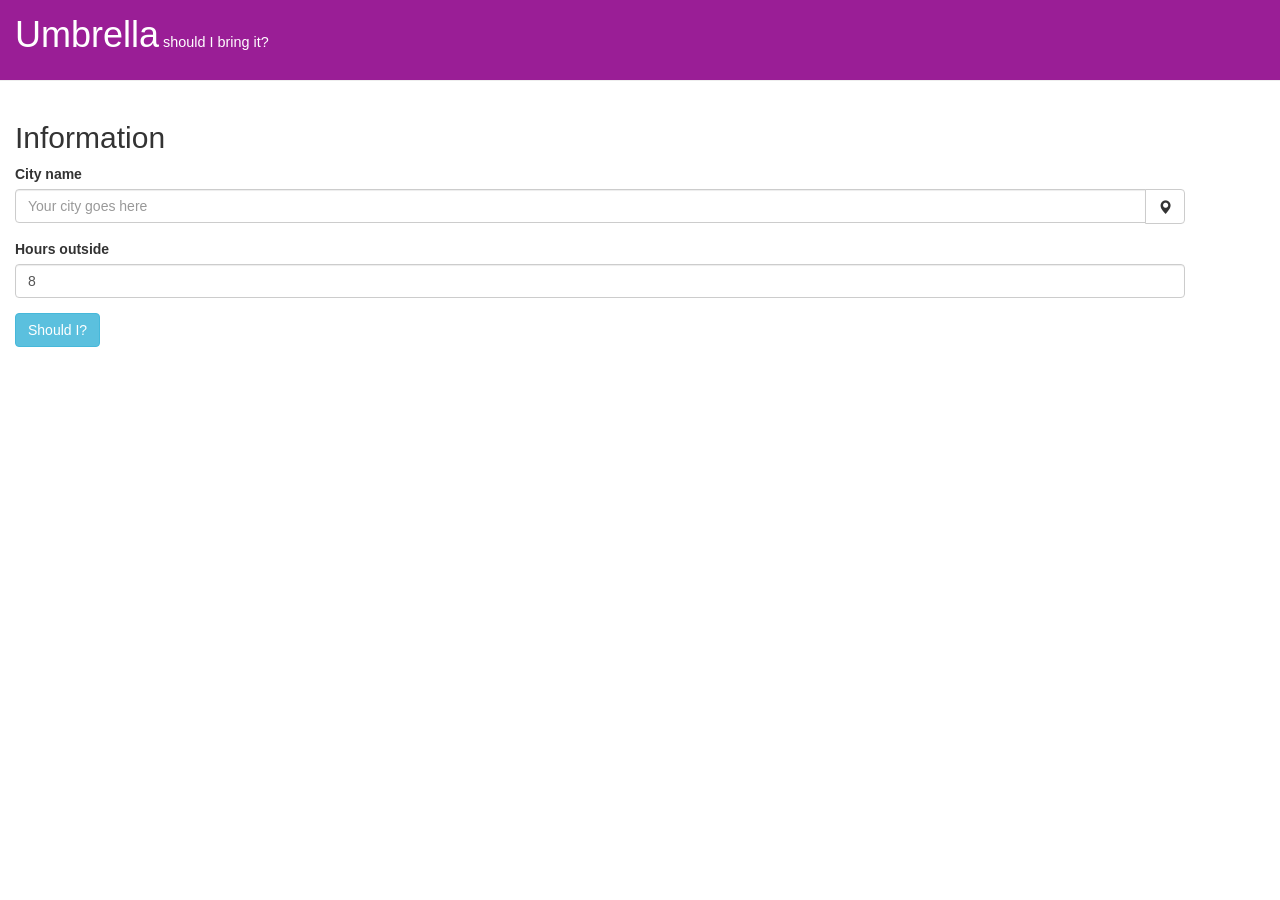
<file: index.html>
<!doctype html public "-//ietf//dtd html 2.0//en">
<html>
<head>
  <!-- Data -->
  <title>Umbrella</title>
  <link rel="shortcut icon" type="image/png" href="img/favicon.png" />
  <meta http-equiv="Content-Type" content="text/html;charset=utf-8">
  <meta name="viewport" content="width=device-width, initial-scale=1, maximum-scale=1">
  
  <!-- CSS -->
  <link rel="stylesheet" type="text/css" href="css/bootstrap.min.css">
  <link rel="stylesheet" type="text/css" href="css/global.css">

  <!-- Javascript -->
  <script src="js/jquery.min.js"></script>
  <script src="js/bootstrap.min.js"></script>
  <script src="js/weather.js"></script>
</head>
<body>

<!-- Header -->
<div class="page-header">
  <h1>Umbrella<small> should I bring it?</small></h1>
</div>

<!-- Body -->
<div class="container">
  <div class="row animated-row">
    <!-- Form page -->
    <div id="page-form" class="span12">
      <h2>Information</h2>
      <form id="form" role="form" action="javascript:send_form()">
        <fieldset>
          <div class="form-group">
            <label for="city">City name</label>
            <div class="input-group">
              <input type="text" class="form-control" placeholder="Your city goes here" name="city" id="city" required>
              <span class="input-group-btn">
                <button class="btn btn-default" type="button" onclick="setCityByGeolocation()"><span style="line-height: 1.5 !important;"  class="glyphicon glyphicon-map-marker"></span></button>
              </span>
            </div>
          </div>
          <div class="form-group">
            <label for="hourse">Hours outside</label>
            <input type="number" class="form-control" name="hours" id="hours" min="1" max="48" value="8" required>
          </div>
          <button type="submit" class="btn btn-default btn-info">Should I?</button>
        </fieldset>
      </form>

      <!-- Loading -->
      <div id="loading-container" class="hidden">
        <div class="loader">Loading...</div>
      </div>
    </div>

    <!-- Response page -->
    <div id="page-response" class="span0">
      <div id="response-container">
        <div id="response"></div>
      </div>
    </div>
  </div>
</div>

<!-- Footer 
<footer class="footer">
  <p>Click <a href="http://portfolio.danielherzog.es">here</a> to know more about me!</p>
</footer>-->

<!-- JS -->
<script type="text/javascript">
  function send_form() {
    var city = $('#city').val();
    var hours = $('#hours').val();
    
    var posible_responses = {
      "none": ["Nope.", "img/umbrella_none.png"],
      "low":  ["Yes, you should!", "img/umbrella_low.png"],
      "med":  ["Absolutely!", "img/umbrella_med.png"],
      "full": ["You MUST take it!!", "img/umbrella_full.png"]
    }

    $('#loading-container').removeClass('hidden');
    $('#form-container').addClass('hidden');
  
    WeatherApp.submit(city, hours, function(should_i_level, data) {
      lockForm(true);
      
      var response = null;
      if(should_i_level <= 0)                                response = posible_responses["none"];
      else if(should_i_level > 0.0 && should_i_level <= 0.3) response = posible_responses["low"];
      else if(should_i_level > 0.3 && should_i_level <= 0.6) response = posible_responses["med"];
      else if(should_i_level > 0.6)                          response = posible_responses["full"];
      
      var temp_icon = 'img/' + (data.avg_temp < 25 ? 'cold' : 'hot') + '.png';

      $('#response').html(
        "<h2>" + response[0] + "</h2>" +
        "<img class='rain-icon' src='" + response[1] + "'/>" +
        "<table><tr>" +
          "<td>" +
            "<h3>Temperatures</h3>" +
            "<ul>" +
              "<li><label class='temp-label'>Max:</label>" + Math.round(data.max_temp) +
              "<li><label class='temp-label'>Min:</label>" + Math.round(data.min_temp) +
              "<li><label class='temp-label'>Average:</label>" + Math.round(data.avg_temp) +
            "</ul>" +
          "</td>" +
          "<td>" +
            "<img class='temp-icon' src='" + temp_icon + "' />" +
          "</td>" +
        "</tr></table>"
      );
      
      // Animate
      $('#page-form').toggleClass('span12 span0');
      $('#page-response').toggleClass('span0 span12');

    }, ajaxError);
  };
  
  function setCityByGeolocation() {
    lockForm(true);
    $.getJSON('http://ip-api.com/json', function(result) {
      lockForm(false);
      $('#city').val(result.city);
    }).error(ajaxError);
  }
  
  function ajaxError(jqXHR, textStatus, errorThrown) {
    // Setup msg 
    var msg = 'Error ' + jqXHR.status + ':\n';
    if (jqXHR.status === 0) {
      msg += '  Not connected.\n  Verify your Network.';
    } else if (jqXHR.status == 404) {
      msg += '  Requested page was not found.';
    } else if (jqXHR.status == 500) {
      msg += '  Internal Server Error.';
    } else if (exception === 'parsererror') {
      msg += '  Requested JSON parse failed.';
    } else if (exception === 'timeout') {
      msg += '  Time out error.';
    } else if (exception === 'abort') {
      msg += '  Ajax request aborted.';
    } else {
      msg += '  Uncaught Error.\n  ' + jqXHR.responseText;
    }

    lockForm(false);

    // Show modal
    $('#error-modal-content').text(msg);
    $('#error-modal').modal('show');
  }
  
  function lockForm(lock) {
    if(lock) {
      $('#loading-container').removeClass('hidden');
      $('fieldset').attr('disabled', true);
    }
    else {
      $('#loading-container').addClass('hidden');
      $('fieldset').attr('disabled', false);
    }
  }
</script>

<!-- Modal -->
<div class="modal fade" id="error-modal">
  <div class="modal-dialog">
    <div class="modal-content">
      <div class="modal-header">
        <button type="button" class="close" data-dismiss="modal" aria-label="Close"><span aria-hidden="true">&times;</span></button>
        <h4 class="modal-title">Oops!</h4>
      </div>
      <div class="modal-body">
        <p>Something went wrong!</p>
        <p><pre id="error-modal-content"></pre></p>
        <button type="button" class="btn btn-default" data-dismiss="modal">Close</button>
      </div>
    </div><!-- /.modal-content -->
  </div><!-- /.modal-dialog -->
</div>
  
</body>
</html>
</file>
<file: css/global.css>
/** Header **/
div.page-header {
  color: white;
  background-color: #9a1e96;

  margin-top: 0px;
  padding: 15px;
}

div.page-header small {
  color: white;
  font-size: 40%;
}

div.page-header h1 {
  margin-top: 0px;
}

/** Bottom navbar **/
footer {
  bottom: 0px;
  position: absolute;
  background-color: #dadada;
  width: 100%;
  height: 50px;
  padding: 15px;
}

/** Generic **/
.animated-row div {
  -webkit-transition: width 0.4s ease, margin 0.4s ease;
  -moz-transition: width 0.4s ease, margin 0.4s ease;
  -o-transition: width 0.4s ease, margin 0.4s ease;
  transition: width 0.4s ease, margin 0.4s ease;
}

.span0 {
  display:inline;
  float:left;
  width: 0%;
  margin-left: 0;
  overflow: hidden;
}

.span12 {
  display:inline;
  float:left;
  width: 100%;
  overflow: hidden;
}

.animated-row div + div {
  margin-left: 0;
}

div.hidden {
  display: none;
}

div.container {
  margin: 0px 15px;
}

img.rain-icon {
  display: block;
  width: 120px !important;
  margin: 0 auto;
}

img.temp-icon {
  display: block;
  width: 50px !important;
  margin-top: 30px;
  margin-left: 40px;
}

.temp-label {
  width: 80px;
}

.modal-header {
  color: white;
  padding:9px 15px;
  border-bottom:1px solid #eee;
  background-color: #FF5E62;
  -webkit-border-top-left-radius: 5px;
  -webkit-border-top-right-radius: 5px;
  -moz-border-radius-topleft: 5px;
  -moz-border-radius-topright: 5px;
   border-top-left-radius: 5px;
   border-top-right-radius: 5px;
 }

/* Loader */
.loader {
  margin: 50px auto;
  font-size: 10px;
  width: 1em;
  height: 1em;
  border-radius: 50%;
  position: relative;
  text-indent: -9999em;
  -webkit-animation: load5 1.1s infinite ease;
  animation: load5 1.1s infinite ease;
  -webkit-transform: translateZ(0);
  -ms-transform: translateZ(0);
  transform: translateZ(0);
}

@-webkit-keyframes load5 {
  0%,
  100% {
    box-shadow: 0em -2.6em 0em 0em #ffffff, 1.8em -1.8em 0 0em rgba(0, 0, 0, 0.2), 2.5em 0em 0 0em rgba(0, 0, 0, 0.2), 1.75em 1.75em 0 0em rgba(0, 0, 0, 0.2), 0em 2.5em 0 0em rgba(0, 0, 0, 0.2), -1.8em 1.8em 0 0em rgba(0, 0, 0, 0.2), -2.6em 0em 0 0em rgba(0, 0, 0, 0.5), -1.8em -1.8em 0 0em rgba(0, 0, 0, 0.7);
  }
  12.5% {
    box-shadow: 0em -2.6em 0em 0em rgba(0, 0, 0, 0.7), 1.8em -1.8em 0 0em #ffffff, 2.5em 0em 0 0em rgba(0, 0, 0, 0.2), 1.75em 1.75em 0 0em rgba(0, 0, 0, 0.2), 0em 2.5em 0 0em rgba(0, 0, 0, 0.2), -1.8em 1.8em 0 0em rgba(0, 0, 0, 0.2), -2.6em 0em 0 0em rgba(0, 0, 0, 0.2), -1.8em -1.8em 0 0em rgba(0, 0, 0, 0.5);
  }
  25% {
    box-shadow: 0em -2.6em 0em 0em rgba(0, 0, 0, 0.5), 1.8em -1.8em 0 0em rgba(0, 0, 0, 0.7), 2.5em 0em 0 0em #ffffff, 1.75em 1.75em 0 0em rgba(0, 0, 0, 0.2), 0em 2.5em 0 0em rgba(0, 0, 0, 0.2), -1.8em 1.8em 0 0em rgba(0, 0, 0, 0.2), -2.6em 0em 0 0em rgba(0, 0, 0, 0.2), -1.8em -1.8em 0 0em rgba(0, 0, 0, 0.2);
  }
  37.5% {
    box-shadow: 0em -2.6em 0em 0em rgba(0, 0, 0, 0.2), 1.8em -1.8em 0 0em rgba(0, 0, 0, 0.5), 2.5em 0em 0 0em rgba(0, 0, 0, 0.7), 1.75em 1.75em 0 0em rgba(0, 0, 0, 0.2), 0em 2.5em 0 0em rgba(0, 0, 0, 0.2), -1.8em 1.8em 0 0em rgba(0, 0, 0, 0.2), -2.6em 0em 0 0em rgba(0, 0, 0, 0.2), -1.8em -1.8em 0 0em rgba(0, 0, 0, 0.2);
  }
  50% {
    box-shadow: 0em -2.6em 0em 0em rgba(0, 0, 0, 0.2), 1.8em -1.8em 0 0em rgba(0, 0, 0, 0.2), 2.5em 0em 0 0em rgba(0, 0, 0, 0.5), 1.75em 1.75em 0 0em rgba(0, 0, 0, 0.7), 0em 2.5em 0 0em #ffffff, -1.8em 1.8em 0 0em rgba(0, 0, 0, 0.2), -2.6em 0em 0 0em rgba(0, 0, 0, 0.2), -1.8em -1.8em 0 0em rgba(0, 0, 0, 0.2);
  }
  62.5% {
    box-shadow: 0em -2.6em 0em 0em rgba(0, 0, 0, 0.2), 1.8em -1.8em 0 0em rgba(0, 0, 0, 0.2), 2.5em 0em 0 0em rgba(0, 0, 0, 0.2), 1.75em 1.75em 0 0em rgba(0, 0, 0, 0.5), 0em 2.5em 0 0em rgba(0, 0, 0, 0.7), -1.8em 1.8em 0 0em #ffffff, -2.6em 0em 0 0em rgba(0, 0, 0, 0.2), -1.8em -1.8em 0 0em rgba(0, 0, 0, 0.2);
  }
  75% {
    box-shadow: 0em -2.6em 0em 0em rgba(0, 0, 0, 0.2), 1.8em -1.8em 0 0em rgba(0, 0, 0, 0.2), 2.5em 0em 0 0em rgba(0, 0, 0, 0.2), 1.75em 1.75em 0 0em rgba(0, 0, 0, 0.2), 0em 2.5em 0 0em rgba(0, 0, 0, 0.5), -1.8em 1.8em 0 0em rgba(0, 0, 0, 0.7), -2.6em 0em 0 0em #ffffff, -1.8em -1.8em 0 0em rgba(0, 0, 0, 0.2);
  }
  87.5% {
    box-shadow: 0em -2.6em 0em 0em rgba(0, 0, 0, 0.2), 1.8em -1.8em 0 0em rgba(0, 0, 0, 0.2), 2.5em 0em 0 0em rgba(0, 0, 0, 0.2), 1.75em 1.75em 0 0em rgba(0, 0, 0, 0.2), 0em 2.5em 0 0em rgba(0, 0, 0, 0.2), -1.8em 1.8em 0 0em rgba(0, 0, 0, 0.5), -2.6em 0em 0 0em rgba(0, 0, 0, 0.7), -1.8em -1.8em 0 0em #ffffff;
  }
}

@keyframes load5 {
  0%,
  100% {
    box-shadow: 0em -2.6em 0em 0em #ffffff, 1.8em -1.8em 0 0em rgba(0, 0, 0, 0.2), 2.5em 0em 0 0em rgba(0, 0, 0, 0.2), 1.75em 1.75em 0 0em rgba(0, 0, 0, 0.2), 0em 2.5em 0 0em rgba(0, 0, 0, 0.2), -1.8em 1.8em 0 0em rgba(0, 0, 0, 0.2), -2.6em 0em 0 0em rgba(0, 0, 0, 0.5), -1.8em -1.8em 0 0em rgba(0, 0, 0, 0.7);
  }
  12.5% {
    box-shadow: 0em -2.6em 0em 0em rgba(0, 0, 0, 0.7), 1.8em -1.8em 0 0em #ffffff, 2.5em 0em 0 0em rgba(0, 0, 0, 0.2), 1.75em 1.75em 0 0em rgba(0, 0, 0, 0.2), 0em 2.5em 0 0em rgba(0, 0, 0, 0.2), -1.8em 1.8em 0 0em rgba(0, 0, 0, 0.2), -2.6em 0em 0 0em rgba(0, 0, 0, 0.2), -1.8em -1.8em 0 0em rgba(0, 0, 0, 0.5);
  }
  25% {
    box-shadow: 0em -2.6em 0em 0em rgba(0, 0, 0, 0.5), 1.8em -1.8em 0 0em rgba(0, 0, 0, 0.7), 2.5em 0em 0 0em #ffffff, 1.75em 1.75em 0 0em rgba(0, 0, 0, 0.2), 0em 2.5em 0 0em rgba(0, 0, 0, 0.2), -1.8em 1.8em 0 0em rgba(0, 0, 0, 0.2), -2.6em 0em 0 0em rgba(0, 0, 0, 0.2), -1.8em -1.8em 0 0em rgba(0, 0, 0, 0.2);
  }
  37.5% {
    box-shadow: 0em -2.6em 0em 0em rgba(0, 0, 0, 0.2), 1.8em -1.8em 0 0em rgba(0, 0, 0, 0.5), 2.5em 0em 0 0em rgba(0, 0, 0, 0.7), 1.75em 1.75em 0 0em rgba(0, 0, 0, 0.2), 0em 2.5em 0 0em rgba(0, 0, 0, 0.2), -1.8em 1.8em 0 0em rgba(0, 0, 0, 0.2), -2.6em 0em 0 0em rgba(0, 0, 0, 0.2), -1.8em -1.8em 0 0em rgba(0, 0, 0, 0.2);
  }
  50% {
    box-shadow: 0em -2.6em 0em 0em rgba(0, 0, 0, 0.2), 1.8em -1.8em 0 0em rgba(0, 0, 0, 0.2), 2.5em 0em 0 0em rgba(0, 0, 0, 0.5), 1.75em 1.75em 0 0em rgba(0, 0, 0, 0.7), 0em 2.5em 0 0em #ffffff, -1.8em 1.8em 0 0em rgba(0, 0, 0, 0.2), -2.6em 0em 0 0em rgba(0, 0, 0, 0.2), -1.8em -1.8em 0 0em rgba(0, 0, 0, 0.2);
  }
  62.5% {
    box-shadow: 0em -2.6em 0em 0em rgba(0, 0, 0, 0.2), 1.8em -1.8em 0 0em rgba(0, 0, 0, 0.2), 2.5em 0em 0 0em rgba(0, 0, 0, 0.2), 1.75em 1.75em 0 0em rgba(0, 0, 0, 0.5), 0em 2.5em 0 0em rgba(0, 0, 0, 0.7), -1.8em 1.8em 0 0em #ffffff, -2.6em 0em 0 0em rgba(0, 0, 0, 0.2), -1.8em -1.8em 0 0em rgba(0, 0, 0, 0.2);
  }
  75% {
    box-shadow: 0em -2.6em 0em 0em rgba(0, 0, 0, 0.2), 1.8em -1.8em 0 0em rgba(0, 0, 0, 0.2), 2.5em 0em 0 0em rgba(0, 0, 0, 0.2), 1.75em 1.75em 0 0em rgba(0, 0, 0, 0.2), 0em 2.5em 0 0em rgba(0, 0, 0, 0.5), -1.8em 1.8em 0 0em rgba(0, 0, 0, 0.7), -2.6em 0em 0 0em #ffffff, -1.8em -1.8em 0 0em rgba(0, 0, 0, 0.2);
  }
  87.5% {
    box-shadow: 0em -2.6em 0em 0em rgba(0, 0, 0, 0.2), 1.8em -1.8em 0 0em rgba(0, 0, 0, 0.2), 2.5em 0em 0 0em rgba(0, 0, 0, 0.2), 1.75em 1.75em 0 0em rgba(0, 0, 0, 0.2), 0em 2.5em 0 0em rgba(0, 0, 0, 0.2), -1.8em 1.8em 0 0em rgba(0, 0, 0, 0.5), -2.6em 0em 0 0em rgba(0, 0, 0, 0.7), -1.8em -1.8em 0 0em #ffffff;
  }
}
</file>
<file: public/css/global.css>
/** Header **/
div.page-header {
  color: white;
  background-color: #9a1e96;

  margin-top: 0px;
  padding: 15px;
}

div.page-header small {
  color: white;
  font-size: 40%;
}

div.page-header h1 {
  margin-top: 0px;
}

/** Bottom navbar **/
footer {
  bottom: 0px;
  position: absolute;
  background-color: #dadada;
  width: 100%;
  height: 50px;
  padding: 15px;
}

/** Generic **/
.animated-row div {
  -webkit-transition: width 0.4s ease, margin 0.4s ease;
  -moz-transition: width 0.4s ease, margin 0.4s ease;
  -o-transition: width 0.4s ease, margin 0.4s ease;
  transition: width 0.4s ease, margin 0.4s ease;
}

.span0 {
  display:inline;
  float:left;
  width: 0%;
  margin-left: 0;
  overflow: hidden;
}

.span12 {
  display:inline;
  float:left;
  width: 100%;
  overflow: hidden;
}

.animated-row div + div {
  margin-left: 0;
}

div.hidden {
  display: none;
}

div.container {
  margin: 0px 15px;
}

img.rain-icon {
  display: block;
  width: 120px !important;
  margin: 0 auto;
}

img.temp-icon {
  display: block;
  width: 50px !important;
  margin-top: 30px;
  margin-left: 40px;
}

.temp-label {
  width: 80px;
}

.modal-header {
  color: white;
  padding:9px 15px;
  border-bottom:1px solid #eee;
  background-color: #FF5E62;
  -webkit-border-top-left-radius: 5px;
  -webkit-border-top-right-radius: 5px;
  -moz-border-radius-topleft: 5px;
  -moz-border-radius-topright: 5px;
   border-top-left-radius: 5px;
   border-top-right-radius: 5px;
 }

/* Loader */
.loader {
  margin: 50px auto;
  font-size: 10px;
  width: 1em;
  height: 1em;
  border-radius: 50%;
  position: relative;
  text-indent: -9999em;
  -webkit-animation: load5 1.1s infinite ease;
  animation: load5 1.1s infinite ease;
  -webkit-transform: translateZ(0);
  -ms-transform: translateZ(0);
  transform: translateZ(0);
}

@-webkit-keyframes load5 {
  0%,
  100% {
    box-shadow: 0em -2.6em 0em 0em #ffffff, 1.8em -1.8em 0 0em rgba(0, 0, 0, 0.2), 2.5em 0em 0 0em rgba(0, 0, 0, 0.2), 1.75em 1.75em 0 0em rgba(0, 0, 0, 0.2), 0em 2.5em 0 0em rgba(0, 0, 0, 0.2), -1.8em 1.8em 0 0em rgba(0, 0, 0, 0.2), -2.6em 0em 0 0em rgba(0, 0, 0, 0.5), -1.8em -1.8em 0 0em rgba(0, 0, 0, 0.7);
  }
  12.5% {
    box-shadow: 0em -2.6em 0em 0em rgba(0, 0, 0, 0.7), 1.8em -1.8em 0 0em #ffffff, 2.5em 0em 0 0em rgba(0, 0, 0, 0.2), 1.75em 1.75em 0 0em rgba(0, 0, 0, 0.2), 0em 2.5em 0 0em rgba(0, 0, 0, 0.2), -1.8em 1.8em 0 0em rgba(0, 0, 0, 0.2), -2.6em 0em 0 0em rgba(0, 0, 0, 0.2), -1.8em -1.8em 0 0em rgba(0, 0, 0, 0.5);
  }
  25% {
    box-shadow: 0em -2.6em 0em 0em rgba(0, 0, 0, 0.5), 1.8em -1.8em 0 0em rgba(0, 0, 0, 0.7), 2.5em 0em 0 0em #ffffff, 1.75em 1.75em 0 0em rgba(0, 0, 0, 0.2), 0em 2.5em 0 0em rgba(0, 0, 0, 0.2), -1.8em 1.8em 0 0em rgba(0, 0, 0, 0.2), -2.6em 0em 0 0em rgba(0, 0, 0, 0.2), -1.8em -1.8em 0 0em rgba(0, 0, 0, 0.2);
  }
  37.5% {
    box-shadow: 0em -2.6em 0em 0em rgba(0, 0, 0, 0.2), 1.8em -1.8em 0 0em rgba(0, 0, 0, 0.5), 2.5em 0em 0 0em rgba(0, 0, 0, 0.7), 1.75em 1.75em 0 0em rgba(0, 0, 0, 0.2), 0em 2.5em 0 0em rgba(0, 0, 0, 0.2), -1.8em 1.8em 0 0em rgba(0, 0, 0, 0.2), -2.6em 0em 0 0em rgba(0, 0, 0, 0.2), -1.8em -1.8em 0 0em rgba(0, 0, 0, 0.2);
  }
  50% {
    box-shadow: 0em -2.6em 0em 0em rgba(0, 0, 0, 0.2), 1.8em -1.8em 0 0em rgba(0, 0, 0, 0.2), 2.5em 0em 0 0em rgba(0, 0, 0, 0.5), 1.75em 1.75em 0 0em rgba(0, 0, 0, 0.7), 0em 2.5em 0 0em #ffffff, -1.8em 1.8em 0 0em rgba(0, 0, 0, 0.2), -2.6em 0em 0 0em rgba(0, 0, 0, 0.2), -1.8em -1.8em 0 0em rgba(0, 0, 0, 0.2);
  }
  62.5% {
    box-shadow: 0em -2.6em 0em 0em rgba(0, 0, 0, 0.2), 1.8em -1.8em 0 0em rgba(0, 0, 0, 0.2), 2.5em 0em 0 0em rgba(0, 0, 0, 0.2), 1.75em 1.75em 0 0em rgba(0, 0, 0, 0.5), 0em 2.5em 0 0em rgba(0, 0, 0, 0.7), -1.8em 1.8em 0 0em #ffffff, -2.6em 0em 0 0em rgba(0, 0, 0, 0.2), -1.8em -1.8em 0 0em rgba(0, 0, 0, 0.2);
  }
  75% {
    box-shadow: 0em -2.6em 0em 0em rgba(0, 0, 0, 0.2), 1.8em -1.8em 0 0em rgba(0, 0, 0, 0.2), 2.5em 0em 0 0em rgba(0, 0, 0, 0.2), 1.75em 1.75em 0 0em rgba(0, 0, 0, 0.2), 0em 2.5em 0 0em rgba(0, 0, 0, 0.5), -1.8em 1.8em 0 0em rgba(0, 0, 0, 0.7), -2.6em 0em 0 0em #ffffff, -1.8em -1.8em 0 0em rgba(0, 0, 0, 0.2);
  }
  87.5% {
    box-shadow: 0em -2.6em 0em 0em rgba(0, 0, 0, 0.2), 1.8em -1.8em 0 0em rgba(0, 0, 0, 0.2), 2.5em 0em 0 0em rgba(0, 0, 0, 0.2), 1.75em 1.75em 0 0em rgba(0, 0, 0, 0.2), 0em 2.5em 0 0em rgba(0, 0, 0, 0.2), -1.8em 1.8em 0 0em rgba(0, 0, 0, 0.5), -2.6em 0em 0 0em rgba(0, 0, 0, 0.7), -1.8em -1.8em 0 0em #ffffff;
  }
}

@keyframes load5 {
  0%,
  100% {
    box-shadow: 0em -2.6em 0em 0em #ffffff, 1.8em -1.8em 0 0em rgba(0, 0, 0, 0.2), 2.5em 0em 0 0em rgba(0, 0, 0, 0.2), 1.75em 1.75em 0 0em rgba(0, 0, 0, 0.2), 0em 2.5em 0 0em rgba(0, 0, 0, 0.2), -1.8em 1.8em 0 0em rgba(0, 0, 0, 0.2), -2.6em 0em 0 0em rgba(0, 0, 0, 0.5), -1.8em -1.8em 0 0em rgba(0, 0, 0, 0.7);
  }
  12.5% {
    box-shadow: 0em -2.6em 0em 0em rgba(0, 0, 0, 0.7), 1.8em -1.8em 0 0em #ffffff, 2.5em 0em 0 0em rgba(0, 0, 0, 0.2), 1.75em 1.75em 0 0em rgba(0, 0, 0, 0.2), 0em 2.5em 0 0em rgba(0, 0, 0, 0.2), -1.8em 1.8em 0 0em rgba(0, 0, 0, 0.2), -2.6em 0em 0 0em rgba(0, 0, 0, 0.2), -1.8em -1.8em 0 0em rgba(0, 0, 0, 0.5);
  }
  25% {
    box-shadow: 0em -2.6em 0em 0em rgba(0, 0, 0, 0.5), 1.8em -1.8em 0 0em rgba(0, 0, 0, 0.7), 2.5em 0em 0 0em #ffffff, 1.75em 1.75em 0 0em rgba(0, 0, 0, 0.2), 0em 2.5em 0 0em rgba(0, 0, 0, 0.2), -1.8em 1.8em 0 0em rgba(0, 0, 0, 0.2), -2.6em 0em 0 0em rgba(0, 0, 0, 0.2), -1.8em -1.8em 0 0em rgba(0, 0, 0, 0.2);
  }
  37.5% {
    box-shadow: 0em -2.6em 0em 0em rgba(0, 0, 0, 0.2), 1.8em -1.8em 0 0em rgba(0, 0, 0, 0.5), 2.5em 0em 0 0em rgba(0, 0, 0, 0.7), 1.75em 1.75em 0 0em rgba(0, 0, 0, 0.2), 0em 2.5em 0 0em rgba(0, 0, 0, 0.2), -1.8em 1.8em 0 0em rgba(0, 0, 0, 0.2), -2.6em 0em 0 0em rgba(0, 0, 0, 0.2), -1.8em -1.8em 0 0em rgba(0, 0, 0, 0.2);
  }
  50% {
    box-shadow: 0em -2.6em 0em 0em rgba(0, 0, 0, 0.2), 1.8em -1.8em 0 0em rgba(0, 0, 0, 0.2), 2.5em 0em 0 0em rgba(0, 0, 0, 0.5), 1.75em 1.75em 0 0em rgba(0, 0, 0, 0.7), 0em 2.5em 0 0em #ffffff, -1.8em 1.8em 0 0em rgba(0, 0, 0, 0.2), -2.6em 0em 0 0em rgba(0, 0, 0, 0.2), -1.8em -1.8em 0 0em rgba(0, 0, 0, 0.2);
  }
  62.5% {
    box-shadow: 0em -2.6em 0em 0em rgba(0, 0, 0, 0.2), 1.8em -1.8em 0 0em rgba(0, 0, 0, 0.2), 2.5em 0em 0 0em rgba(0, 0, 0, 0.2), 1.75em 1.75em 0 0em rgba(0, 0, 0, 0.5), 0em 2.5em 0 0em rgba(0, 0, 0, 0.7), -1.8em 1.8em 0 0em #ffffff, -2.6em 0em 0 0em rgba(0, 0, 0, 0.2), -1.8em -1.8em 0 0em rgba(0, 0, 0, 0.2);
  }
  75% {
    box-shadow: 0em -2.6em 0em 0em rgba(0, 0, 0, 0.2), 1.8em -1.8em 0 0em rgba(0, 0, 0, 0.2), 2.5em 0em 0 0em rgba(0, 0, 0, 0.2), 1.75em 1.75em 0 0em rgba(0, 0, 0, 0.2), 0em 2.5em 0 0em rgba(0, 0, 0, 0.5), -1.8em 1.8em 0 0em rgba(0, 0, 0, 0.7), -2.6em 0em 0 0em #ffffff, -1.8em -1.8em 0 0em rgba(0, 0, 0, 0.2);
  }
  87.5% {
    box-shadow: 0em -2.6em 0em 0em rgba(0, 0, 0, 0.2), 1.8em -1.8em 0 0em rgba(0, 0, 0, 0.2), 2.5em 0em 0 0em rgba(0, 0, 0, 0.2), 1.75em 1.75em 0 0em rgba(0, 0, 0, 0.2), 0em 2.5em 0 0em rgba(0, 0, 0, 0.2), -1.8em 1.8em 0 0em rgba(0, 0, 0, 0.5), -2.6em 0em 0 0em rgba(0, 0, 0, 0.7), -1.8em -1.8em 0 0em #ffffff;
  }
}
</file>
